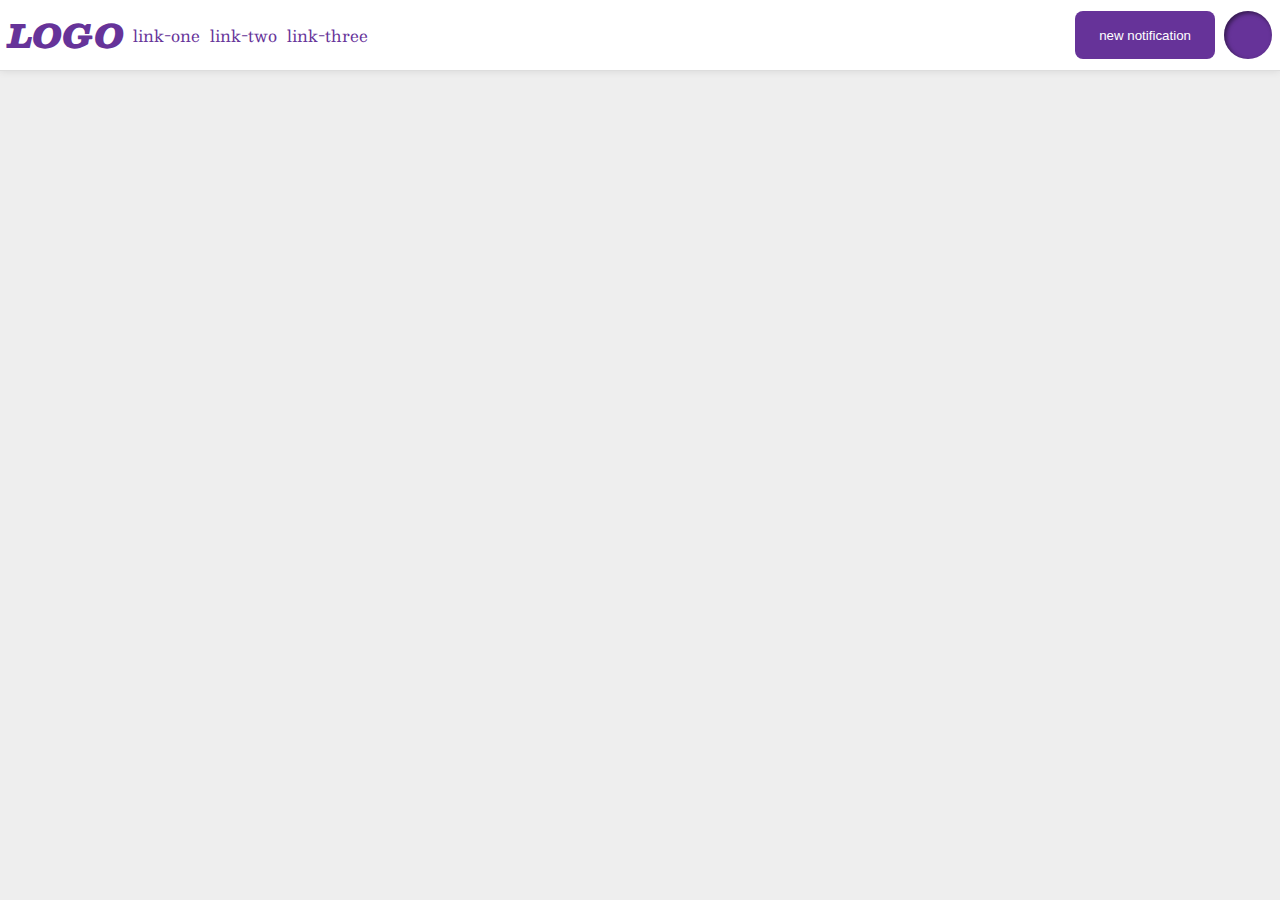
<file: flex/03-flex-header-2/index.html>
<!DOCTYPE html>
<html lang="en">
  <head>
    <meta charset="UTF-8">
    <meta http-equiv="X-UA-Compatible" content="IE=edge">
    <meta name="viewport" content="width=device-width, initial-scale=1.0">
    <title>Flex Header 2</title>
    <link rel="stylesheet" href="style.css">
  </head>
  <body>
    <div class="header">
        <div class="logo">
        LOGO
        </div>
        <ul class="links">
          <li><a href="https://google.com">link-one</a></li>
          <li><a href="https://google.com">link-two</a></li>
          <li><a href="https://google.com">link-three</a></li>
        </ul>
        <div class="container2">
          <button class="notifications">
          new notification
          </button>
          <div class="profile-image"></div>
       </div>    
      </div>
  </body>
</html>
</file>
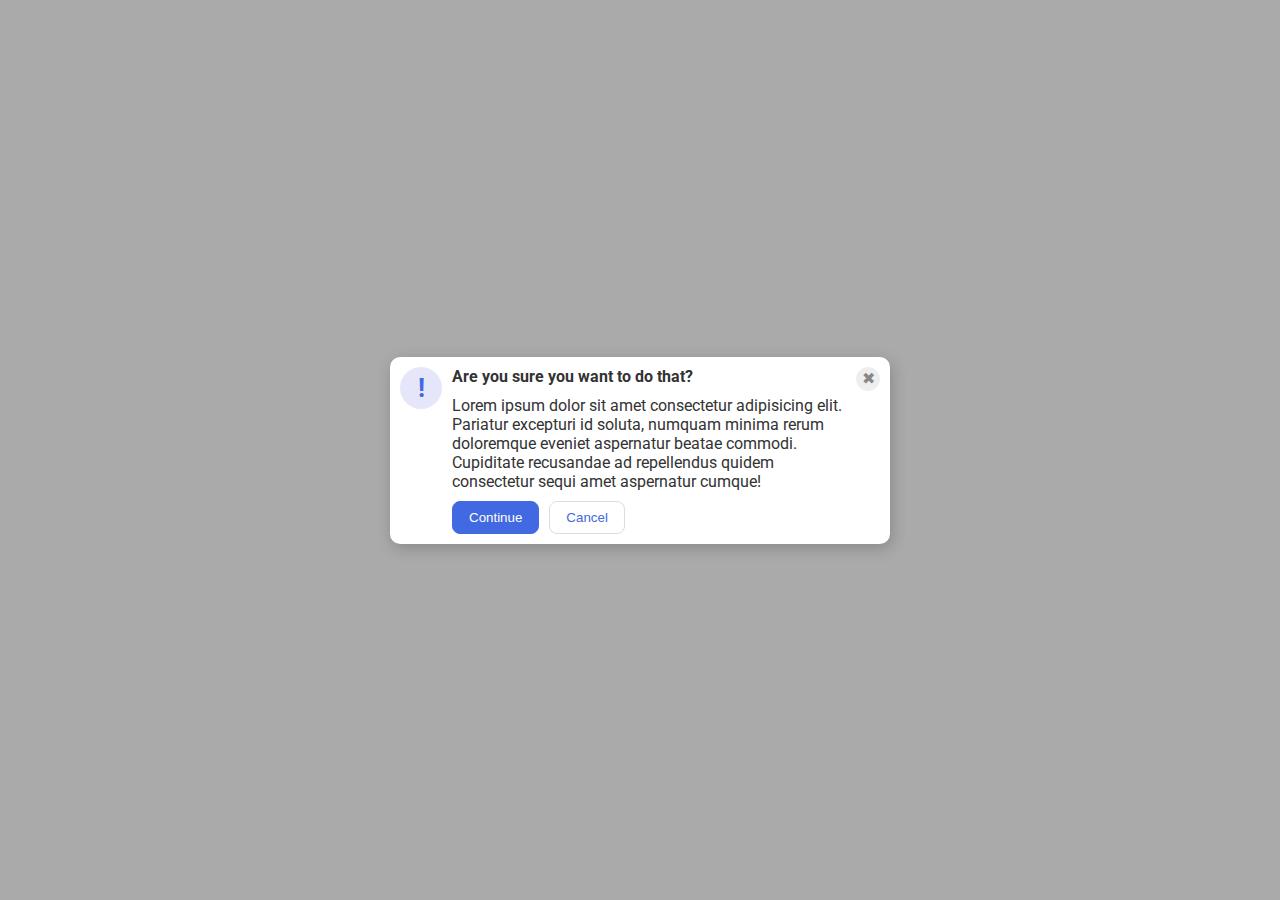
<file: flex/05-flex-modal/index.html>
<!DOCTYPE html>
<html lang="en">
  <head>
    <meta charset="UTF-8">
    <meta http-equiv="X-UA-Compatible" content="IE=edge">
    <meta name="viewport" content="width=device-width, initial-scale=1.0">
    <link rel="stylesheet" href="style.css">
    <title>Modal</title>
  </head>
  <body>
    <div class="modal">
      <div class="icon">!</div>
      <div class="container">
        <div class="header">Are you sure you want to do that?</div>
        <div class="text">Lorem ipsum dolor sit amet consectetur adipisicing elit. Pariatur excepturi id soluta, numquam minima rerum doloremque eveniet aspernatur beatae commodi. Cupiditate recusandae ad repellendus quidem consectetur sequi amet aspernatur cumque!</div>
        <div class="buttons">
          <button class="continue">Continue</button>
          <button class="cancel">Cancel</button>
        </div>
      </div>
      <button class="close-button">✖</button>
    </div>
  </body>
</html>
</file>
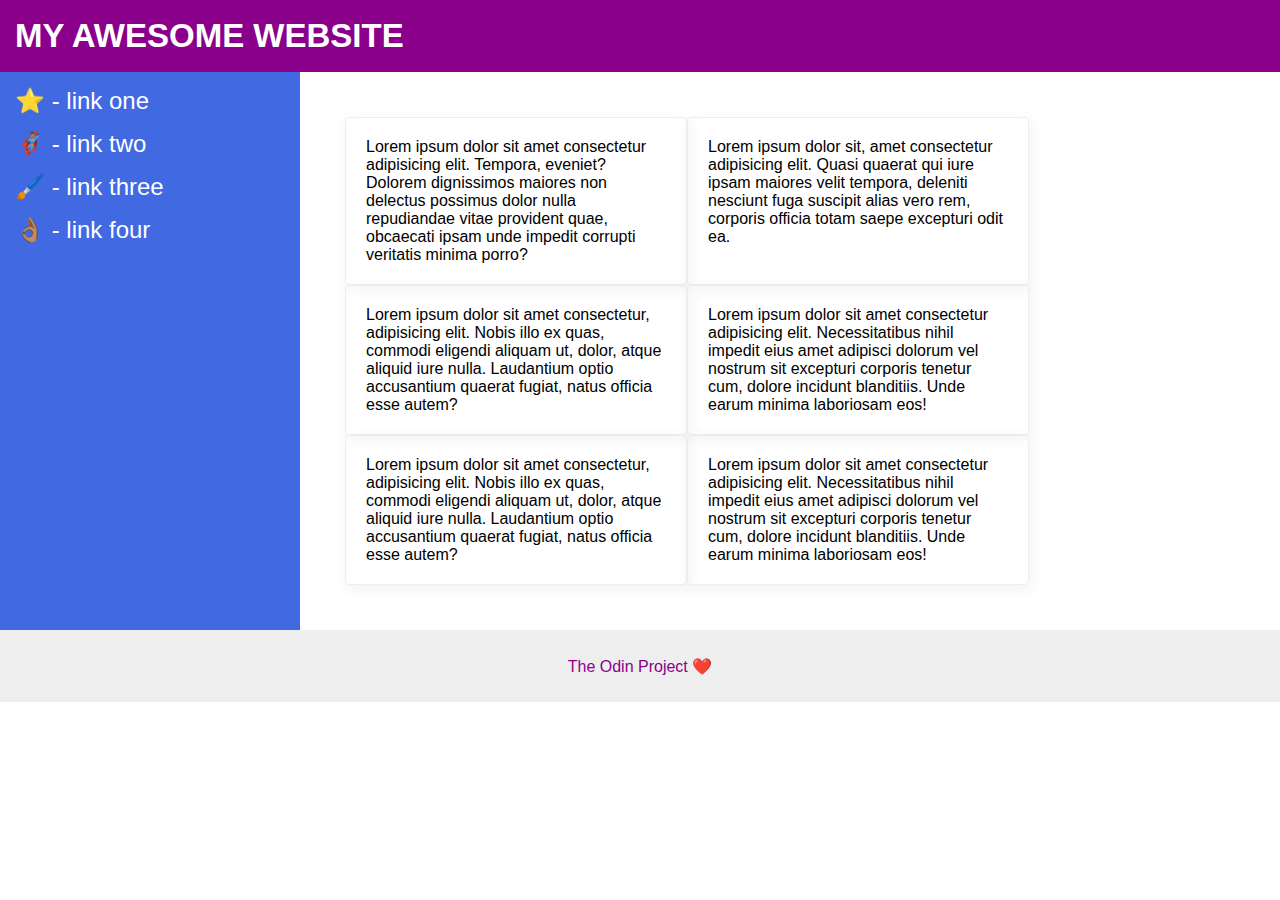
<file: flex/07-flex-layout-2/index.html>
<!DOCTYPE html>
<html lang="en">
  <head>
    <meta charset="UTF-8">
    <meta http-equiv="X-UA-Compatible" content="IE=edge">
    <meta name="viewport" content="width=device-width, initial-scale=1.0">
    <title>The Holy Grail</title>
    <link rel="stylesheet" href="style.css">
  </head>
  <body>
    <div class="main">
      <div class="header">
        MY AWESOME WEBSITE
      </div>
      <div class="footer">
        The Odin Project ❤️
      </div>
      <div class="content">
        <div class="sidebar">
          <ul>
            <li><a href="#">⭐ - link one</a></li>
            <li><a href="#">🦸🏽‍♂️ - link two</a></li>
            <li><a href="#">🖌️ - link three</a></li>
            <li><a href="#">👌🏽 - link four</a></li>
          </ul>
        </div>
        <div class="mcards">
          <div class="card">Lorem ipsum dolor sit amet consectetur adipisicing elit. Tempora, eveniet? Dolorem dignissimos maiores non delectus possimus dolor nulla repudiandae vitae provident quae, obcaecati ipsam unde impedit corrupti veritatis minima porro?</div>
          <div class="card">Lorem ipsum dolor sit, amet consectetur adipisicing elit. Quasi quaerat qui iure ipsam maiores velit tempora, deleniti nesciunt fuga suscipit alias vero rem, corporis officia totam saepe excepturi odit ea.</div>
          <div class="card">Lorem ipsum dolor sit amet consectetur, adipisicing elit. Nobis illo ex quas, commodi eligendi aliquam ut, dolor, atque aliquid iure nulla. Laudantium optio accusantium quaerat fugiat, natus officia esse autem?</div>
          <div class="card">Lorem ipsum dolor sit amet consectetur adipisicing elit. Necessitatibus nihil impedit eius amet adipisci dolorum vel nostrum sit excepturi corporis tenetur cum, dolore incidunt blanditiis. Unde earum minima laboriosam eos!</div>
          <div class="card">Lorem ipsum dolor sit amet consectetur, adipisicing elit. Nobis illo ex quas, commodi eligendi aliquam ut, dolor, atque aliquid iure nulla. Laudantium optio accusantium quaerat fugiat, natus officia esse autem?</div>
          <div class="card">Lorem ipsum dolor sit amet consectetur adipisicing elit. Necessitatibus nihil impedit eius amet adipisci dolorum vel nostrum sit excepturi corporis tenetur cum, dolore incidunt blanditiis. Unde earum minima laboriosam eos!</div>
      </div>
    </div>
  </body>
</html>
</file>
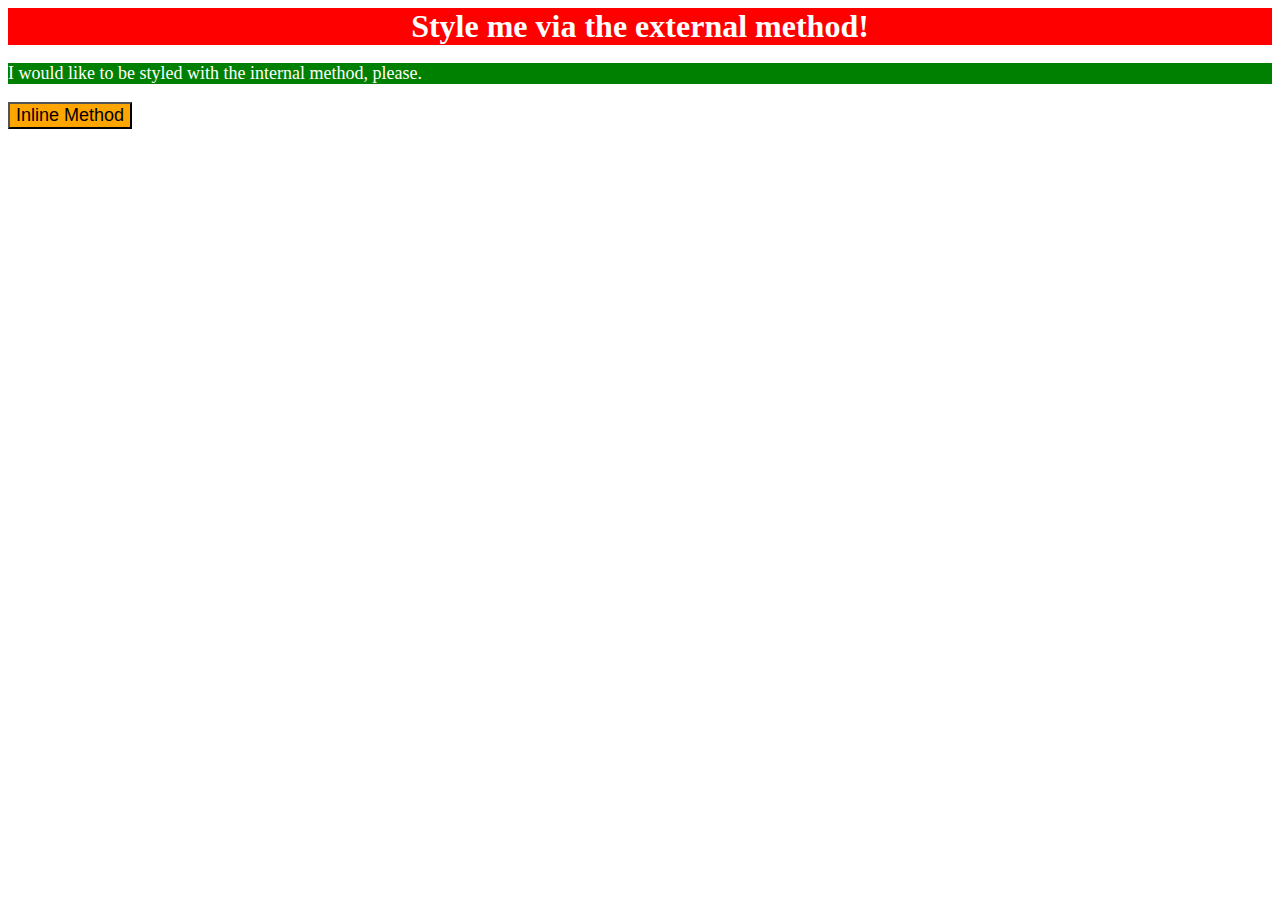
<file: foundations/01-css-methods/index.html>
<!DOCTYPE html>
<html lang="en">
  <head>
    <meta charset="UTF-8">
    <meta http-equiv="X-UA-Compatible" content="IE=edge">
    <meta name="viewport" content="width=device-width, initial-scale=1.0">
    <title>Methods for Adding CSS</title>
    <link rel="Stylesheet" href="styles.css">
    <style>
      p {
        background-color: green;
        color: white;
        font-size: 18px;
      }
    </style>
  </head>
  <body>
    <div>Style me via the external method!</div>
    <p>I would like to be styled with the internal method, please.</p>
    <!--`p`: a green background, white text, and a font size of 18px*-->
    <button style="background-color: orange; font-size: 18px;">Inline Method</button>
    <!-- `button`: an orange background and a font size of 18px -->
  </body>
</html>
</file>
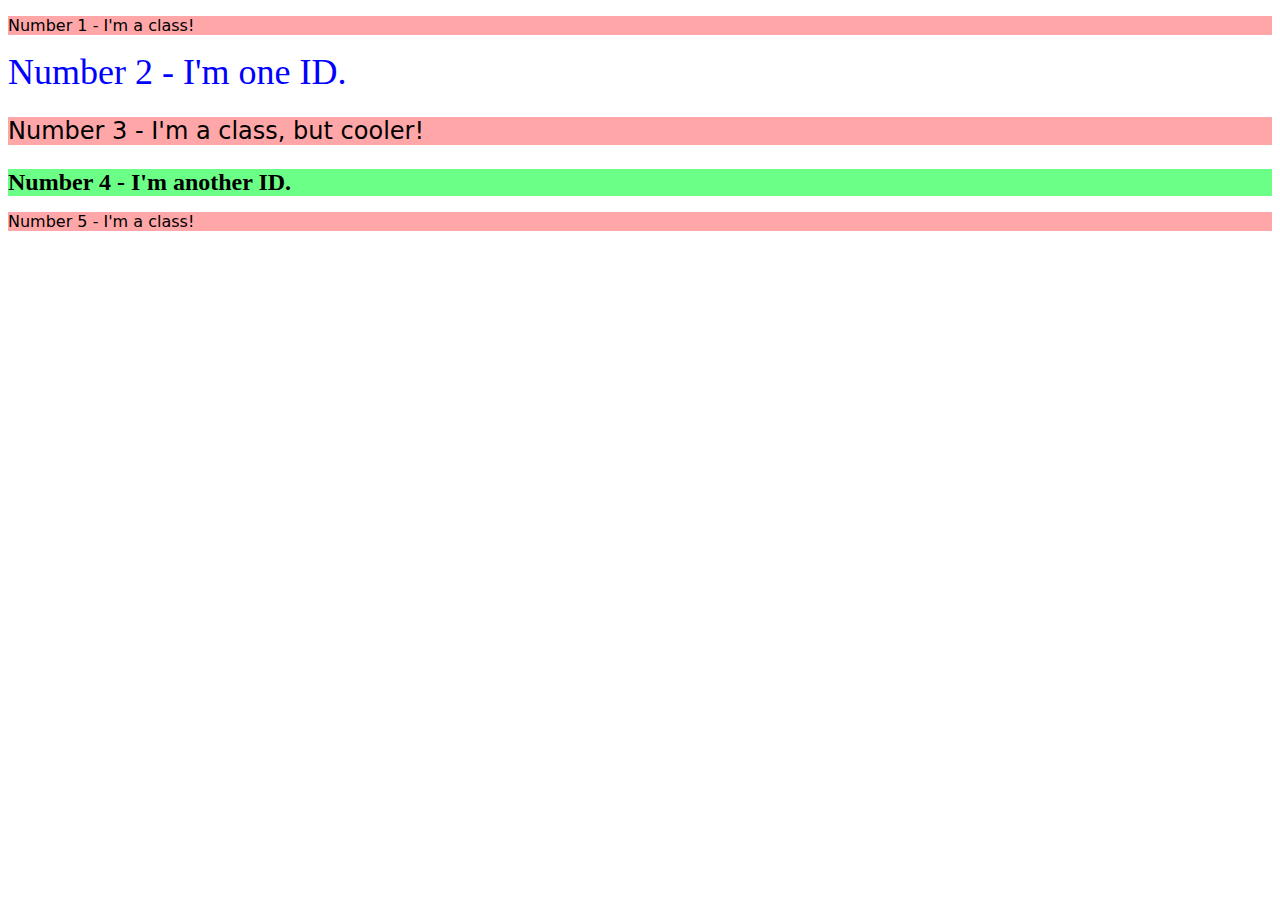
<file: foundations/02-class-id-selectors/index.html>
<!DOCTYPE html>
<html lang="en">
  <head>
    <meta charset="UTF-8">
    <meta http-equiv="X-UA-Compatible" content="IE=edge">
    <meta name="viewport" content="width=device-width, initial-scale=1.0">
    <title>Class and ID Selectors</title>
    <link rel="stylesheet" href="style.css">
  </head>
  <body>
    <p>Number 1 - I'm a class!</p>
    <div id="two">Number 2 - I'm one ID.</div>
    <p class="three">Number 3 - I'm a class, but cooler!</p>
    <div id="four" class="three">Number 4 - I'm another ID.</div>
    <p>Number 5 - I'm a class!</p>
  </body>
</html>
</file>
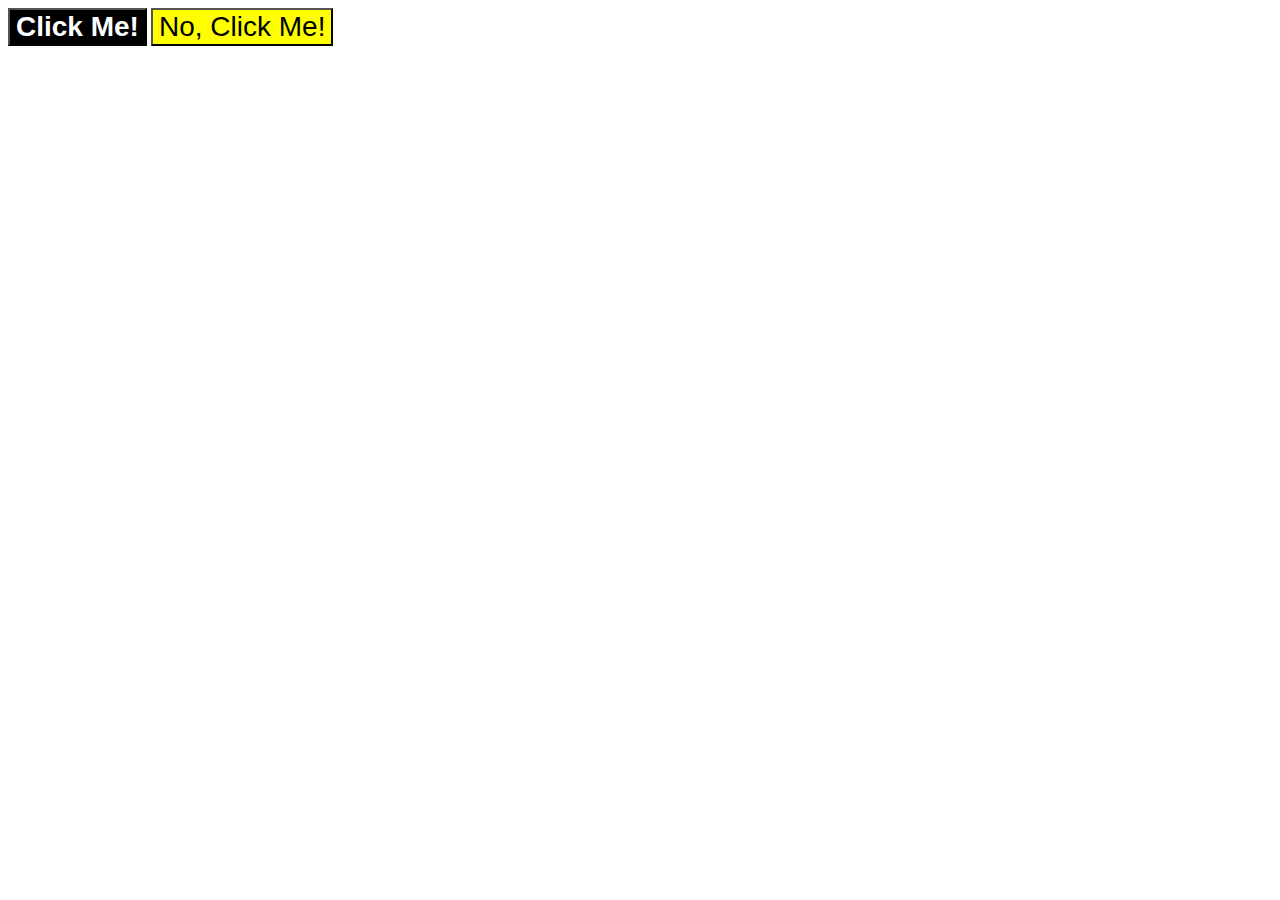
<file: foundations/03-grouping-selectors/index.html>
<!DOCTYPE html>
<html lang="en">
  <head>
    <meta charset="UTF-8">
    <meta http-equiv="X-UA-Compatible" content="IE=edge">
    <meta name="viewport" content="width=device-width, initial-scale=1.0">
    <title>Grouping Selectors</title>
    <link rel="stylesheet" href="style.css">
  </head>
  <body>
    <button class="one">Click Me!</button>
    <button class="two">No, Click Me!</button>
  </body>
</html>
</file>
<file: flex/03-flex-header-2/style.css>
/* this is some magical font-importing.  
you'll learn about it later. */
@import url('https://fonts.googleapis.com/css2?family=Besley:ital,wght@0,400;1,900&display=swap');

body {
  margin: 0;
  background: #eee;
  font-family: Besley, serif;
}

.header {
  padding: 8px;
  background: white;
  border-bottom: 1px solid #ddd;
  box-shadow: 0 0 8px rgba(0,0,0,.1);
  display: flex;
  justify-content: space-around;
  align-items: center;
  flex-wrap: wrap;
}

.links {
  display: flex;
  justify-content: flex-start;
  gap: 10px;
  margin: 0;
  padding: 9px;
}

.container2 {
  display: flex;
  justify-content: flex-end;
  margin-left: auto;
  gap: 9px;
}

.profile-image {
  background: rebeccapurple;
  box-shadow: inset 2px 2px 4px rgba(0,0,0,.5);
  border-radius: 50%;
  width: 48px;
  height: 48px;
}

.logo {
  color: rebeccapurple;
  font-size: 32px;
  font-weight: 900;
  font-style: italic;
}

button {
  border: none;
  border-radius: 8px;
  background: rebeccapurple;
  color: white;
  padding: 8px 24px;
}

a {
  /* this removes the line under our links */
  text-decoration: none;
  color: rebeccapurple;
}

ul {
  list-style-type: none;
}
</file>
<file: flex/05-flex-modal/style.css>
@import url('https://fonts.googleapis.com/css2?family=Roboto:wght@400;700&display=swap');

html, body {
  height: 100%;
}

body {
  font-family: Roboto, sans-serif;
  margin: 0;
  background: #aaa;
  color: #333;
  /* I'll give you this one for free lol */
  display: flex;
  align-items: center;
  justify-content: center;
}

.modal {
  background: white;
  width: 480px;
  border-radius: 10px;
  box-shadow: 2px 4px 16px rgba(0,0,0,.2);
  display: flex;
  padding: 10px;
  gap: 10px;
}

.container {
  display: flex;
  flex-direction: column;
  flex: 1 1 auto;
  justify-content: space-around;
}

.buttons {
  display: flex;
  gap: 10px;
  flex: 1 0 auto;
}

.icon {
  color: royalblue;
  font-size: 26px;
  font-weight: 700;
  background: lavender;
  width: 42px;
  height: 42px;
  border-radius: 50%;
  display: flex;
  align-items: center;
  justify-content: center;
  flex: 1 0 auto;
}

.close-button {
  background: #eee;
  border-radius: 50%;
  color: #888;
  font-weight: 400;
  font-size: 16px;
  height: 24px;
  width: 24px;
  display: flex;
  align-items: center;
  justify-content: center;
  border: 1px solid #eee;
  padding: 0;
  flex: 1 0 auto;
}

button {
  cursor: pointer;
  padding: 8px 16px;
  border-radius: 8px;
}

button.continue {
  background: royalblue;
  border: 1px solid royalblue;
  color: white;
}

button.cancel {
  background: white;
  border: 1px solid #ddd;
  color: royalblue;
}

.header {
  font-weight: bold;
  flex: 1 0 auto;
  margin-bottom: 10px;
}

.text {
  flex: 1 1 auto;
  margin-bottom: 10px;
}
</file>
<file: flex/07-flex-layout-2/style.css>
* {
  margin: 0;
  padding: 0;
}

html, body {
  font-family: -apple-system, BlinkMacSystemFont, 'Segoe UI', Roboto, Oxygen, Ubuntu, Cantarell, 'Open Sans', 'Helvetica Neue', sans-serif;
  min-height: 100vh;
}

.main {
  display: flex;
  flex-direction: column;
  justify-content: space-between;
  min-height: 100%;
}

.header {
  height: 72px;
  background: darkmagenta;
  color: white;
  flex-grow: 1;
  font-size: 33px;
  font-weight: bold;
  display: flex;
  align-items: center;
  padding-left: 15px;
}

.content {
  display: flex;
  flex-grow: 1;
}

.mcards {
  display: flex;
  flex-wrap: wrap;
  justify-content: flex-start;
  gap: px;
  align-content: space-around;
  margin: 45px;
}

.footer {
  height: 72px;
  background: #eee;
  color: darkmagenta;
  order: 1;
  flex-grow: 1;
  display: flex;
  align-items: center;
  justify-content: center;
}

.sidebar {
  width: 300px;
  background: royalblue;
  box-sizing: border-box;
  flex: 0 0 auto;
  padding: 0px;
}

.card {
  border: 1px solid #eee;
  box-shadow: 2px 4px 16px rgba(0,0,0,.06);
  border-radius: 4px;
  flex: 0 0 300px;
  padding: 20px;
}

a {
  text-decoration: none;
  color: white;
}

ul {
  list-style-type: none;
}

li {
  margin: 15px;
  font-size: 24px;
}
</file>
<file: foundations/01-css-methods/styles.css>
div {
    color: white;
    background-color: red;
    font-size: 32px;
    text-align: center;
    font-weight: bold;
}

/* `div`: a red background, white text, a font size of 32px, center aligned, and bold*/
</file>
<file: foundations/02-class-id-selectors/style.css>
/* * **All odd numbered elements**: a light red/pink background, and a list of fonts containing `Verdana` and `DejaVu Sans` with `sans-serif` as a fallback
* **The second element**: blue text and a font size of 36px
* **The third element**: in addition to the styles for all odd numbered elements, add a font size of 24px
* **The fourth element**: a light green background, a font size of 24px, and bold
 */
 p {
    background-color: rgb(255, 167, 168);
    font-family: "Verdana", "DejaVu Sans", sans-serif;
 }
 #two {
    color: rgb(0, 0, 255);
    font-size: 36px;
 }
.three {
    font-size: 24px;
}
#four {
    background-color: rgb(108, 255, 136);
    font-weight: bold;
}
</file>
<file: foundations/03-grouping-selectors/style.css>
/* * **The first element**: a black background, white text color, and a bold font weight
* **The second element**: a yellow background
* **Both elements**: a font size of 28px and a list of fonts containing `Helvetica` and `Times New Roman`, with `sans-serif` as a fallback 
 */
 .one,
 .two {
    font-size: 28px;
    font-family: Helvetica, "Times New Roman", sans-serif;
 }
 .one {
    background-color: black;
    color: white;
    font-weight: bold;
 }
 .two {
    background-color: yellow;
 }
</file>
